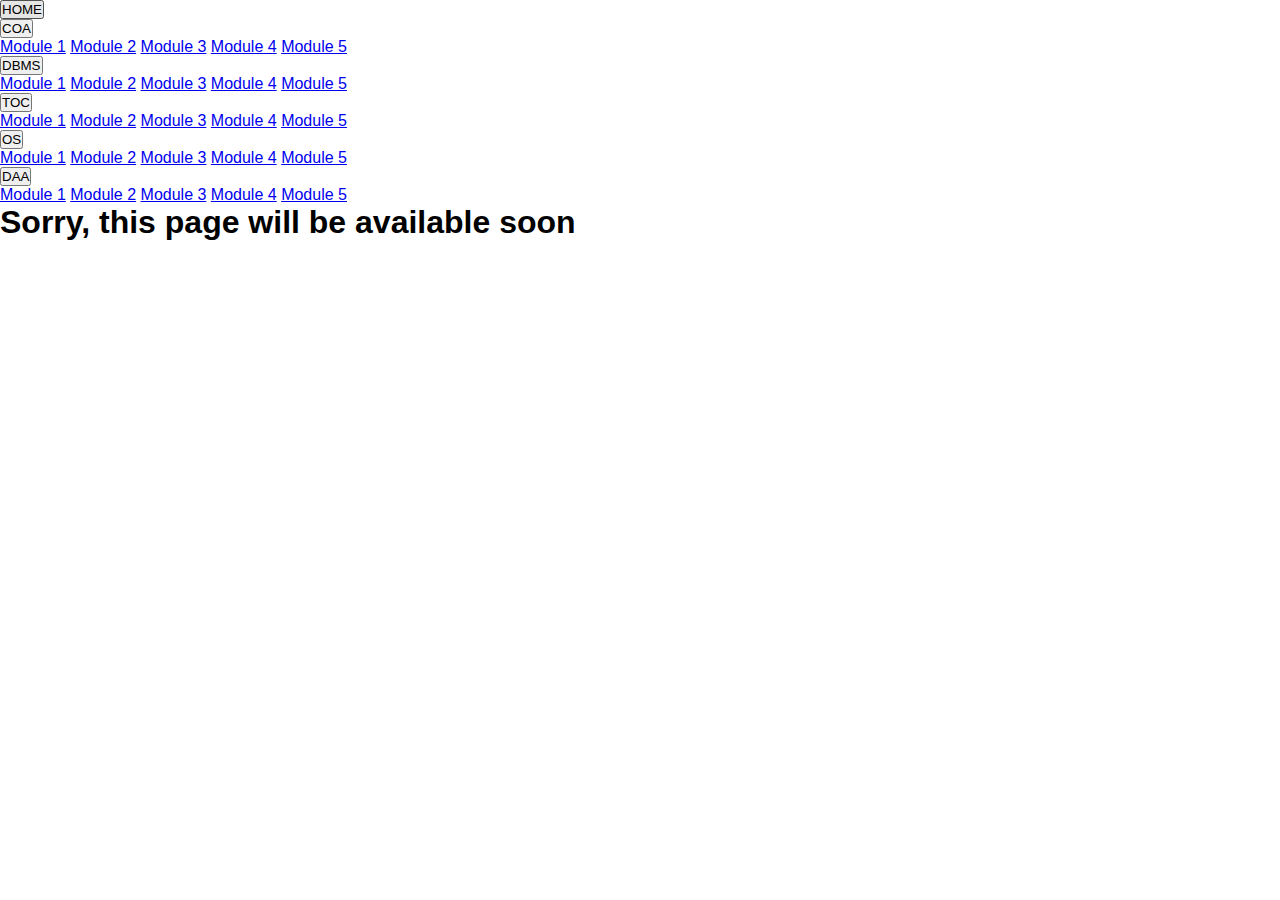
<file: coa.html>
<!DOCTYPE html>
<html lang="en">
<head>
    <link rel="stylesheet" href="examstyle.css">
    <meta charset="UTF-8">
    <meta http-equiv="X-UA-Compatible" content="IE=edge">
    <meta name="viewport" content="width=device-width, initial-scale=1.0">
    <title>Document</title>
</head>
<body>

    <div class="navba">
	<div class="dropdown">
        <a href="index.html"><button class="dropbtn">HOME</button></a>
        <!-- <a class="dropbtn" href="index.html"><b>HOME</b></a> -->
    </div>

        <div class="dropdown">
            <button class="dropbtn">COA</button>
            <div class="dropdown-content">
                <a href="coa.html">Module 1</a>
                <a href="coa.html">Module 2</a>
                <a href="coa.html">Module 3</a>
                <a href="coa.html">Module 4</a>
                <a href="coa.html">Module 5</a>
            </div>
        </div>
        <div class="dropdown">
            <button class="dropbtn">DBMS</button>
            <div class="dropdown-content">
                <a href="dbms.html">Module 1</a>
                <a href="dbms.html">Module 2</a>
                <a href="dbms.html">Module 3</a>
                <a href="dbms.html">Module 4</a>
                <a href="dbms.html">Module 5</a>
            </div>
        </div>
        <div class="dropdown">
            <button class="dropbtn">TOC</button>
            <div class="dropdown-content">
                <a href="toc.html">Module 1</a>
                <a href="toc.html">Module 2</a>
                <a href="toc.html">Module 3</a>
                <a href="toc.html">Module 4</a>
                <a href="toc.html">Module 5</a>
            </div>
        </div>
        <div class="dropdown">
            <button class="dropbtn">OS</button>
            <div class="dropdown-content">
                <a href="os.html">Module 1</a>
                <a href="os.html">Module 2</a>
                <a href="os.html">Module 3</a>
                <a href="os.html">Module 4</a>
                <a href="os.html">Module 5</a>
            </div>
    </div>

    <div class="dropdown">
        <button class="dropbtn">DAA</button>
        <div class="dropdown-content">
            <a href="daa.html">Module 1</a>
            <a href="daa.html">Module 2</a>
            <a href="daa.html">Module 3</a>
            <a href="daa.html">Module 4</a>
            <a href="daa.html">Module 5</a>
        </div>
</div>
                
</div>

    <div class  = "sorry">
        <h1>Sorry, this page will be available soon</h1>
    </div>

</body>
</html>
</file>
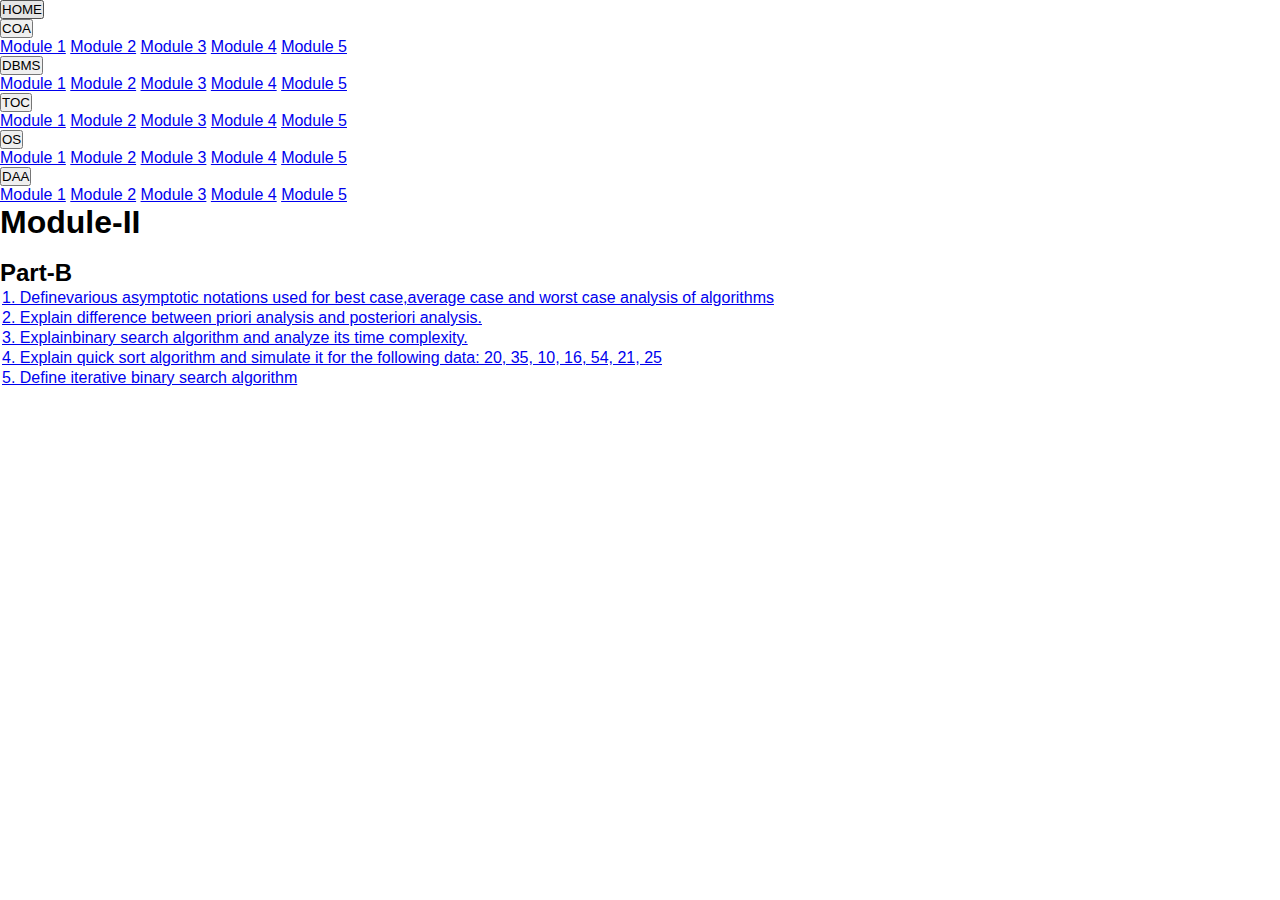
<file: daa.html>
<!DOCTYPE html>
<html>
  <head>
    <meta>
    <title>DAA</title>
    <link rel="stylesheet" href="examstyle.css">
  </head>

  <div class="navba">
    <div class="dropdown">
        <a href="index.html"><button class="dropbtn">HOME</button></a>
        <!-- <a class="dropbtn" href="index.html"><b>HOME</b></a> -->
    </div>

        <div class="dropdown">
            <button class="dropbtn">COA</button>
            <div class="dropdown-content">
                <a href="coa.html">Module 1</a>
                <a href="coa.html">Module 2</a>
                <a href="coa.html">Module 3</a>
                <a href="coa.html">Module 4</a>
                <a href="coa.html">Module 5</a>
            </div>
        </div>
        <div class="dropdown">
            <button class="dropbtn">DBMS</button>
            <div class="dropdown-content">
                <a href="dbms.html">Module 1</a>
                <a href="dbms.html">Module 2</a>
                <a href="dbms.html">Module 3</a>
                <a href="dbms.html">Module 4</a>
                <a href="dbms.html">Module 5</a>
            </div>
        </div>
        <div class="dropdown">
            <button class="dropbtn">TOC</button>
            <div class="dropdown-content">
                <a href="toc.html">Module 1</a>
                <a href="toc.html">Module 2</a>
                <a href="toc.html">Module 3</a>
                <a href="toc.html">Module 4</a>
                <a href="toc.html">Module 5</a>
            </div>
        </div>
        <div class="dropdown">
            <button class="dropbtn">OS</button>
            <div class="dropdown-content">
                <a href="os.html">Module 1</a>
                <a href="os.html">Module 2</a>
                <a href="os.html">Module 3</a>
                <a href="os.html">Module 4</a>
                <a href="os.html">Module 5</a>
            </div>
    </div>

    <div class="dropdown">
        <button class="dropbtn">DAA</button>
        <div class="dropdown-content">
            <a href="daa.html">Module 1</a>
            <a href="daa.html">Module 2</a>
            <a href="daa.html">Module 3</a>
            <a href="daa.html">Module 4</a>
            <a href="daa.html">Module 5</a>
        </div>
</div>
                
</div>
  <h1>Module-II</h1>
  <br>
  <h2>Part-B</h2>
  <body>
    <table>
      <tr>
        <td><a href="#">1. Definevarious asymptotic notations used for best case,average case and worst case analysis of algorithms</a></td>
      </tr>
      <tr>
        <td><a href="#">2. Explain difference between priori analysis and posteriori analysis.</a></td>
      </tr>
      <tr>
        <td><a href="#">3. Explainbinary search algorithm and analyze its time complexity.</a></td>
      </tr>

      <tr>
        <td> <a href="#">4.  Explain quick sort algorithm and simulate it for the following data:
20, 35, 10, 16, 54, 21, 25</a></td>
      </tr>
      <tr>
        <td> <a href="#">5. Define iterative binary search algorithm</a></td>
      </tr>
      <tr>
        <td> <a href="#"></a></td>
      </tr>
    </table>
  </body>
</html>
</file>
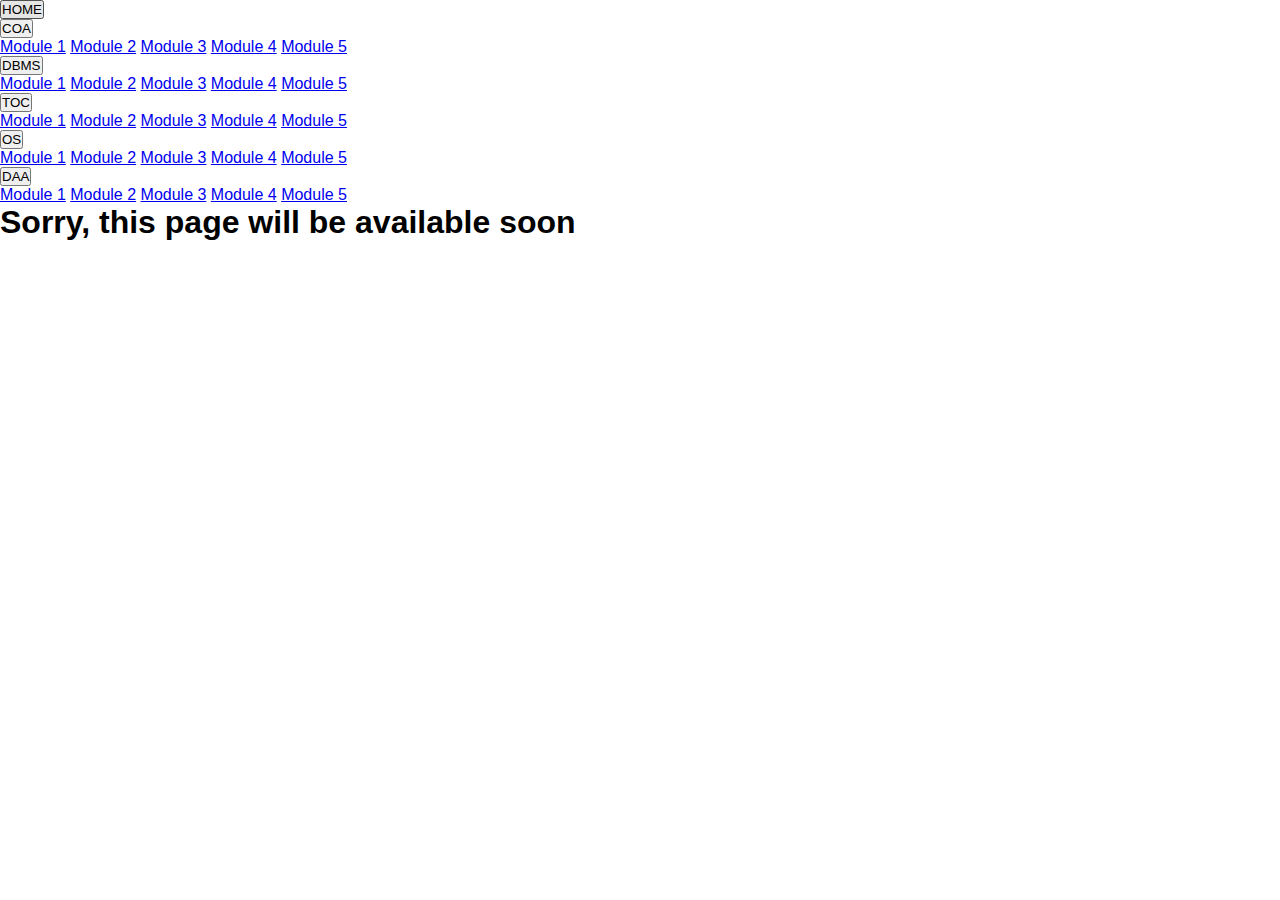
<file: dbms.html>
<!DOCTYPE html>
<html lang="en">
<head>
    <link rel="stylesheet" href="examstyle.css">
    <meta charset="UTF-8">
    <meta http-equiv="X-UA-Compatible" content="IE=edge">
    <meta name="viewport" content="width=device-width, initial-scale=1.0">
    <title>Document</title>
</head>
<body>
    <div class="navba">
	<div class="dropdown">
        <a href="index.html"><button class="dropbtn">HOME</button></a>
        <!-- <a class="dropbtn" href="index.html"><b>HOME</b></a> -->
    </div>

        <div class="dropdown">
            <button class="dropbtn">COA</button>
            <div class="dropdown-content">
                <a href="coa.html">Module 1</a>
                <a href="coa.html">Module 2</a>
                <a href="coa.html">Module 3</a>
                <a href="coa.html">Module 4</a>
                <a href="coa.html">Module 5</a>
            </div>
        </div>
        <div class="dropdown">
            <button class="dropbtn">DBMS</button>
            <div class="dropdown-content">
                <a href="dbms.html">Module 1</a>
                <a href="dbms.html">Module 2</a>
                <a href="dbms.html">Module 3</a>
                <a href="dbms.html">Module 4</a>
                <a href="dbms.html">Module 5</a>
            </div>
        </div>
        <div class="dropdown">
            <button class="dropbtn">TOC</button>
            <div class="dropdown-content">
                <a href="toc.html">Module 1</a>
                <a href="toc.html">Module 2</a>
                <a href="toc.html">Module 3</a>
                <a href="toc.html">Module 4</a>
                <a href="toc.html">Module 5</a>
            </div>
        </div>
        <div class="dropdown">
            <button class="dropbtn">OS</button>
            <div class="dropdown-content">
                <a href="os.html">Module 1</a>
                <a href="os.html">Module 2</a>
                <a href="os.html">Module 3</a>
                <a href="os.html">Module 4</a>
                <a href="os.html">Module 5</a>
            </div>
    </div>

    <div class="dropdown">
        <button class="dropbtn">DAA</button>
        <div class="dropdown-content">
            <a href="daa.html">Module 1</a>
            <a href="daa.html">Module 2</a>
            <a href="daa.html">Module 3</a>
            <a href="daa.html">Module 4</a>
            <a href="daa.html">Module 5</a>
        </div>
</div>
                
</div>

    <div class  = "sorry">
        <h1>Sorry, this page will be available soon</h1>
    </div>

</body>
</html>
</file>
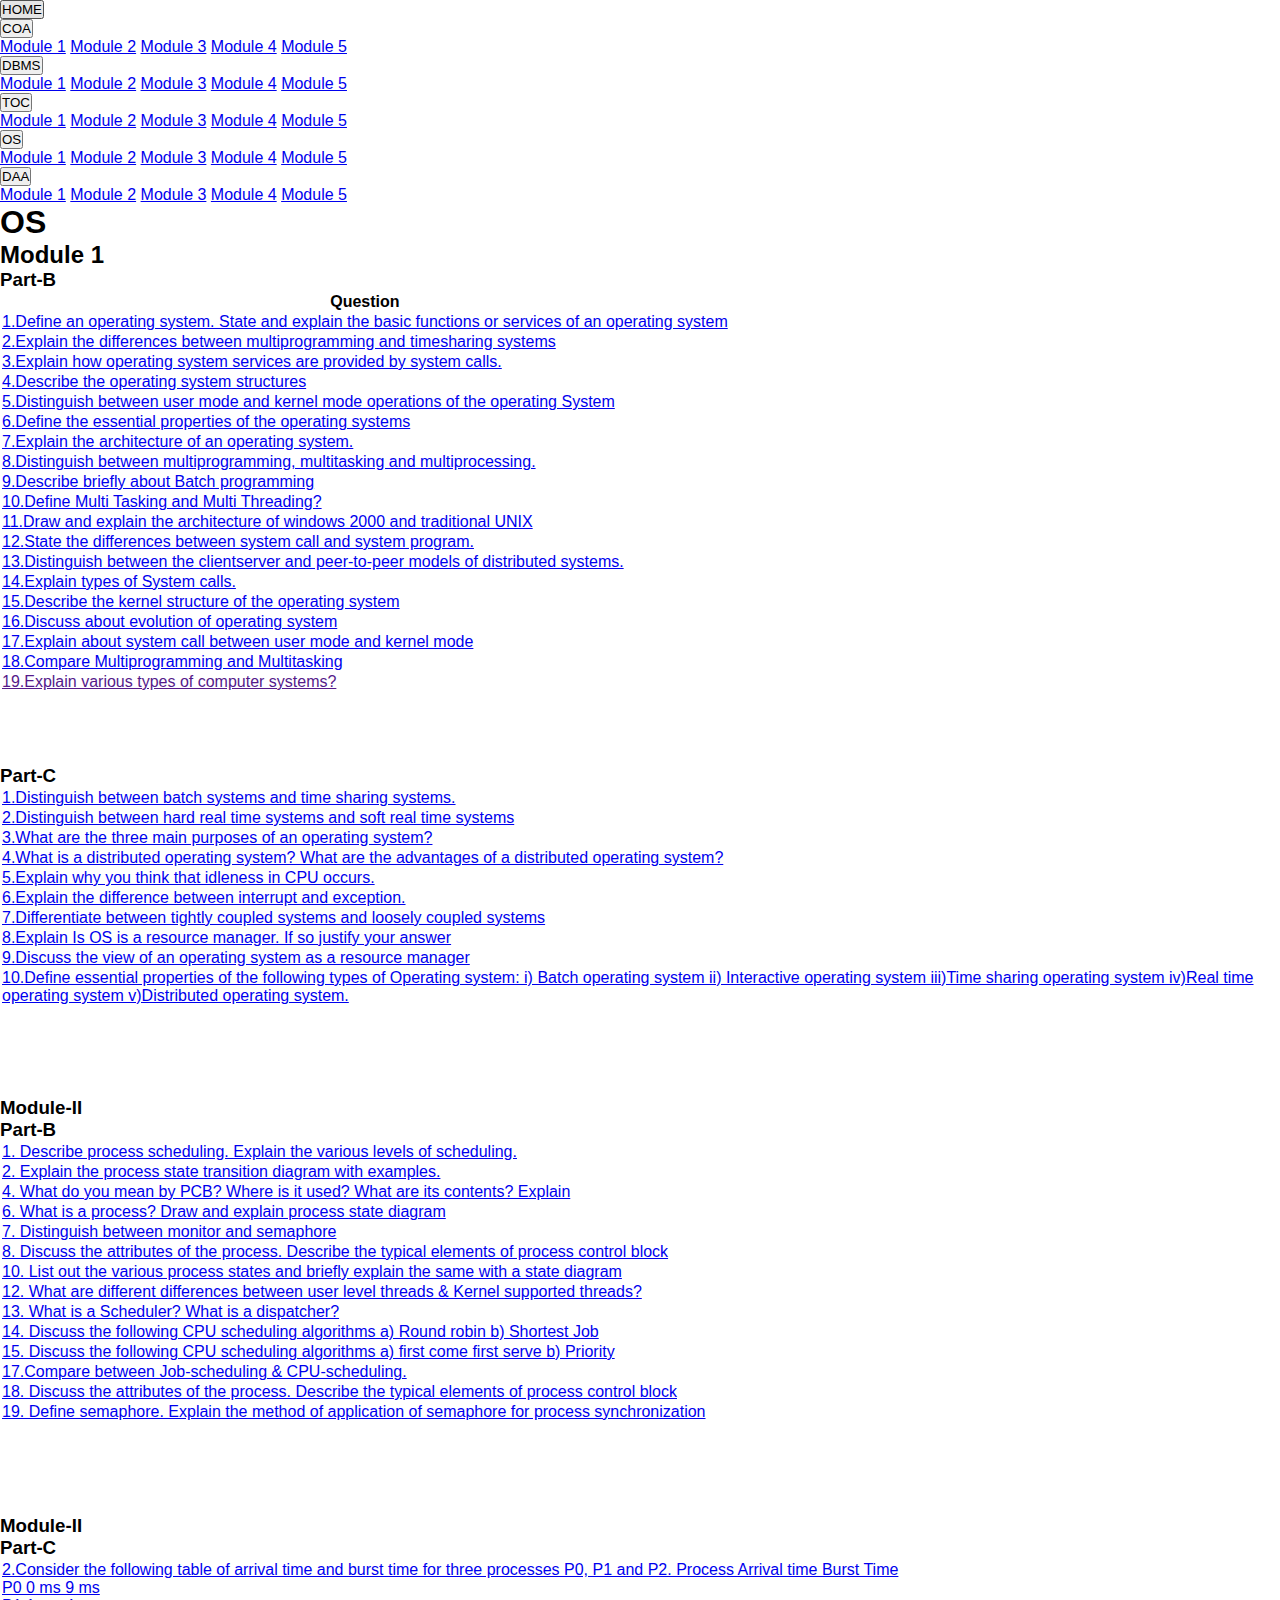
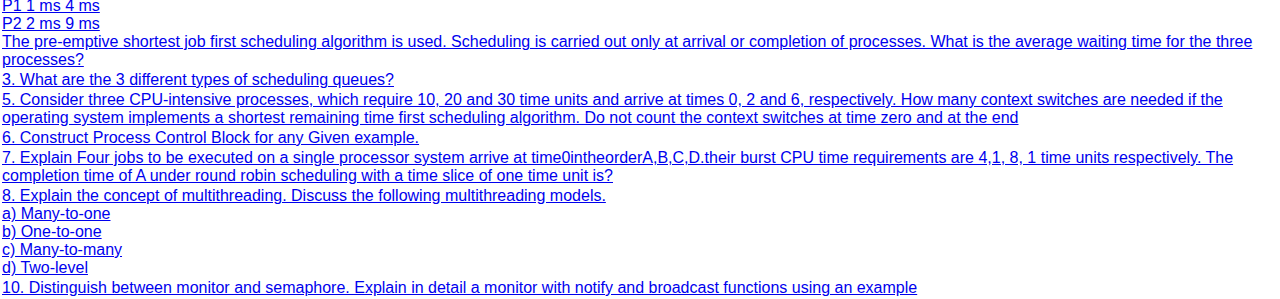
<file: os.html>
<!DOCTYPE html>
<html>
<head>
    <link rel="stylesheet" href="examstyle.css">
</head>
<body>
    <div class="navba">
    <div class="dropdown">
        <a href="index.html"><button class="dropbtn">HOME</button></a>
        <!-- <a class="dropbtn" href="index.html"><b>HOME</b></a> -->
    </div>

        <div class="dropdown">
            <button class="dropbtn">COA</button>
            <div class="dropdown-content">
                <a href="coa.html">Module 1</a>
                <a href="coa.html">Module 2</a>
                <a href="coa.html">Module 3</a>
                <a href="coa.html">Module 4</a>
                <a href="coa.html">Module 5</a>
            </div>
        </div>
        <div class="dropdown">
            <button class="dropbtn">DBMS</button>
            <div class="dropdown-content">
                <a href="dbms.html">Module 1</a>
                <a href="dbms.html">Module 2</a>
                <a href="dbms.html">Module 3</a>
                <a href="dbms.html">Module 4</a>
                <a href="dbms.html">Module 5</a>
            </div>
        </div>
        <div class="dropdown">
            <button class="dropbtn">TOC</button>
            <div class="dropdown-content">
                <a href="toc.html">Module 1</a>
                <a href="toc.html">Module 2</a>
                <a href="toc.html">Module 3</a>
                <a href="toc.html">Module 4</a>
                <a href="toc.html">Module 5</a>
            </div>
        </div>
        <div class="dropdown">
            <button class="dropbtn">OS</button>
            <div class="dropdown-content">
                <a href="#osmod1">Module 1</a>
                <a href="#osmod2">Module 2</a>
                <a href="os.html">Module 3</a>
                <a href="os.html">Module 4</a>
                <a href="os.html">Module 5</a>
            </div>
    </div>

    <div class="dropdown">
        <button class="dropbtn">DAA</button>
        <div class="dropdown-content">
            <a href="daa.html">Module 1</a>
            <a href="daa.html">Module 2</a>
            <a href="daa.html">Module 3</a>
            <a href="daa.html">Module 4</a>
            <a href="daa.html">Module 5</a>
        </div>
</div>
                
</div>

<h1>OS</h1>
<h2>Module 1</h2>
<h3>Part-B</h3>


<table id="osmod1">
  <tr>
    <th>Question</th>
  </tr>
  <tr>
    <td><a href="https://www.tutorialspoint.com/operating_system/os_overview.htm#:~:text=An%20Operating%20System%20(OS)%20is,as%20disk%20drives%20and%20printers." target="_blank">1.Define an operating system. State and explain the basic functions or services of an operating system</a></td>
  </tr>
  <tr>
    <td><a href="https://www.geeksforgeeks.org/difference-between-time-sharing-os-and-multiprogramming-os/" target="_blank">2.Explain the differences between multiprogramming and timesharing systems</a></td>
  </tr>
  <tr>
    <td><a href="https://www.tutorialspoint.com/what-are-system-calls-in-operating-system#:~:text=The%20interface%20between%20a%20process,available%20as%20assembly%20language%20instructions.&text=System%20calls%20are%20usually%20made,resource%20via%20a%20system%20call." target="_blank">3.Explain how operating system services are provided by system calls.</a></td>
  </tr>
  <tr>
    <td><a href="https://www.tutorialspoint.com/Operating-System-Structure" target="_blank">4.Describe the operating system structures</a></td>
  </tr>
  <tr>
    <td><a href="https://programmerbay.com/difference-between-kernel-and-user-mode/" target="_blank">5.Distinguish between user mode and kernel mode operations of the operating System</a></td>
  </tr>
  <tr>
    <td><a href="https://www.tutorialspoint.com/operating_system/os_properties.htm" target="_blank">6.Define the essential properties of the operating systems</a></td>
  </tr>
  <tr>
    <td><a href="#" target="_blank">7.Explain the architecture of an operating system.</a></td>
  </tr>
  <tr>
    <td><a href="https://www.javatpoint.com/multiprogramming-vs-multiprocessing-vs-multitasking-vs-multithreading" target="_blank">8.Distinguish between multiprogramming, multitasking and multiprocessing.</a></td>
  </tr>
  <tr>
    <td><a href="https://www.tutorialspoint.com/batch-operating-system" target="_blank">9.Describe briefly about Batch programming</a></td>
  </tr>
  <tr>
    <td><a href="https://www.geeksforgeeks.org/difference-between-multi-tasking-and-multi-threading/#:~:text=In%20multitasking%2C%20the%20processes%20share%20separate%20memory.,processes%20are%20allocated%20same%20memory.&text=In%20multitasking%2C%20CPU%20is%20provided,a%20process%20at%20a%20time." target="_blank">10.Define Multi Tasking and Multi Threading?</a></td>
  </tr>
  <tr>
    <td><a href="#" target="_blank">11.Draw and explain the architecture of windows 2000 and traditional UNIX</a></td>
  </tr>
  <tr>
    <td><a href="https://www.quora.com/What-is-the-difference-between-system-programs-and-system-calls-and-API" target="_blank">12.State the differences between system call and system program.</a></td>
  </tr>
  <tr>
    <td><a href="https://www.geeksforgeeks.org/difference-between-client-server-and-peer-to-peer-network/#:~:text=3.-,In%20Client%2DServer%20Network%2C%20Centralized%20server%20is%20used%20to%20store,peer%20has%20its%20own%20data.&text=4.-,In%20Client%2DServer%20Network%2C%20Server%20respond%20the%20services%20which%20is,and%20respond%20for%20the%20services." target="_blank">13.Distinguish between the clientserver and peer-to-peer models of distributed systems.</a></td>
  </tr>
  <tr>
    <td><a href="https://www.tutorialspoint.com/different-types-of-system-calls" target="_blank">14.Explain types of System calls.</a></td>
  </tr>
  <tr>
    <td><a href="#">15.Describe the kernel structure of the operating system</a></td>
  </tr>
  <tr>
    <td><a href="https://www.javatpoint.com/history-of-operating-system" target="_blank">16.Discuss about evolution of operating system</a></td>
  </tr>
  <tr>
    <td><a href="https://www.tutorialspoint.com/User-Mode-vs-Kernel-Mode#:~:text=The%20system%20is%20in%20user,1%20in%20the%20user%20mode." target="_blank">17.Explain about system call between user mode and kernel mode</a></td>
  </tr>
  <tr>
    <td><a href="https://www.javatpoint.com/multiprogramming-vs-multiprocessing-vs-multitasking-vs-multithreading" target="_blank">18.Compare Multiprogramming and Multitasking</a></td>
  </tr>
  <tr>
    <td><a href="" target="_blank">19.Explain various types of computer systems?</a></td>
  </tr>
</table>
<br>
<br>
<br>
<br>
<h3>Part-C</h3>

<table>
  <tr>
    <td><a href="https://www.apnab.tech/operating-system/differentiate-between-time-sharing-and-batch-operating-system/" target="_blank">1.Distinguish between batch systems and time sharing systems.</a></td>
  </tr>
  <tr>
    <td><a href="https://www.geeksforgeeks.org/difference-between-hard-real-time-and-soft-real-time-system/#:~:text=A%20hard%20real%20time%20system,to%20previously%20established%20a%20checkpoint." target="_blank">2.Distinguish between hard real time systems and soft real time systems</a></td>
  </tr>
  <tr>
    <td><a href="https://www.scribd.com/document/226023358/What-Are-the-Thr
      ee-Main-Purposes-of-an-Operating" target="_blank">3.What are the three main purposes of an operating system?</a></td>
  </tr>
  <tr>
    <td><a href="https://www.tutorialspoint.com/distributed-operating-system" target="_blank">4.What is a distributed operating system? What are the advantages of a distributed operating system?</a></td>
  </tr>
  <tr>
    <td><a href="#">5.Explain why you think that idleness in CPU occurs.</a></td>
  </tr>
  <tr>
    <td><a href="https://stackoverflow.com/questions/7295936/what-is-the-difference-between-interrupt-and-exception-context" target="_blank">6.Explain the difference between interrupt and exception.</a></td>
  </tr>
  <tr>
    <td><a href="https://www.tutorialspoint.com/difference-between-loosely-coupled-and-tightly-coupled-multiprocessor-system" target="_blank">7.Differentiate between tightly coupled systems and loosely coupled systems</a></td>
  </tr>
  <tr>
    <td><a href="https://www.quora.com/What-is-the-role-of-an-operating-system-as-a-resource-manager" target="_blank">8.Explain Is OS is a resource manager. If so justify your answer</a></td>
  </tr>
  <tr>
    <td><a href="https://www.notesjam.com/2017/09/what-is-operating-system.html" target="_blank">9.Discuss the view of an operating system as a resource manager</a></td>
  </tr>
  <tr>
    <td><a href="https://www.tutorialspoint.com/operating_system/os_types.htm" target="_blank">10.Define essential properties of the following types of Operating system: i) Batch operating system ii) Interactive operating system iii)Time sharing operating system iv)Real time operating system v)Distributed operating system.</a></td>
  </tr>
</table>
<br>
<br>
<br>
<br>
<br>
<h3>Module-II</h3>
<h3>Part-B</h3>
<table  id="osmod2">
  <tr>
    <td> <a href="https://www.tutorialspoint.com/operating_system/os_process_scheduling.htm" target="_blank">1. Describe process scheduling.
Explain the various levels of
scheduling.
</a></td>
  </tr>
  <tr>
    <td> <a href="https://www.javatpoint.com/os-process-states" target="_blank">2. Explain the process state transition
diagram with examples. </a></td>
  </tr>
  <tr>
    <td> <a href="https://www.tutorialspoint.com/what-is-process-control-block-pcb" target="_blank">4. What do you mean by PCB?
Where is it used? What are its
contents? Explain</a></td>
  </tr>
  <tr>
    <td> <a href="https://www.javatpoint.com/os-process-states">6. What is a process? Draw and
explain process state diagram</a></td>
  </tr>
  <tr>
    <td> <a href="https://www.tutorialspoint.com/monitors-vs-semaphores" target="_blank">7. Distinguish between monitor and
semaphore</a></td>
  </tr>
  <tr>
    <td> <a href="https://www.javatpoint.com/os-attributes-of-a-process" target="_blank">8. Discuss the attributes of the
process. Describe the typical
elements of process control block</a></td>
  </tr>
  <tr>
    <td> <a href="https://www.javatpoint.com/os-process-states" target="_blank">10. List out the various process states
and briefly explain the same with a
state diagram</a></td>
  </tr>
  <tr>
    <td> <a href="https://www.geeksforgeeks.org/difference-between-user-level-thread-and-kernel-level-thread/" target="_blank"> 12. What are different differences
between user level threads &
Kernel supported threads? </a></td>
  </tr>
  <tr>
    <td> <a href="https://www.geeksforgeeks.org/difference-between-dispatcher-and-scheduler/" target="_blank">13. What is a Scheduler? What is a
dispatcher?</a></td>
  </tr>
  <tr>
    <td> <a href="https://www.tutorialspoint.com/operating_system/os_process_scheduling_algorithms.htm" target="_blank">14. Discuss the following CPU
scheduling algorithms
a) Round robin
b) Shortest Job
</a></td>
  </tr>
  <tr>
    <td> <a href="https://www.tutorialspoint.com/operating_system/os_process_scheduling_algorithms.htm" target="_blank">15. Discuss the following CPU
scheduling algorithms
a) first come first serve
b) Priority</a></td>
  </tr>
  <tr>
    <td> <a href="https://www.differencebetween.com/difference-between-job-scheduling-and-vs-cpu-scheduling/#:~:text=and%20CPU%20Scheduling%3F-,Job%20Scheduling%20vs%20CPU%20Scheduling,the%20CPU%20to%20that%20process.&text=The%20job%20scheduling%20is%20also%20known%20as%20the%20long%2Dterm%20scheduling." target="_blank">17.Compare between Job-scheduling
& CPU-scheduling.</a></td>
  </tr>
  <tr>
    <td> <a href="https://www.javatpoint.com/os-attributes-of-a-process" target="_blank">18. Discuss the attributes of the
process. Describe the typical
elements of process control block</a></td>
  </tr>
  <tr>
    <td> <a href="https://www.geeksforgeeks.org/semaphores-in-process-synchronization/" target="_blank"> 19. Define semaphore. Explain the
method of application of
semaphore for process
synchronization</a></td>
  </tr>
  <tr>
    <td> <a href="#"></a></td>
  </tr>
</table>
<br>
<br>
<br>
<br>
<br>
<h3>Module-II</h3>
<h3>Part-C</h3>
<table>
  <tr>
    <td> <a href="https://www.geeksforgeeks.org/operating-systems-set-6/" target="_blank">2.Consider the following table of
arrival time and burst time for
three processes P0, P1 and P2.
Process Arrival time Burst Time <br>
P0 0 ms 9 ms <br>
P1 1 ms 4 ms <br>
P2 2 ms 9 ms <br>
The pre-emptive shortest job first
scheduling algorithm is used.
Scheduling is carried out only at
arrival or completion of processes.
What is the average waiting time
for the three processes?
</a></td>
  </tr>
  <tr>
    <td> <a href="https://www.javatpoint.com/os-process-queues" target="_blank">3. What are the 3 different types of scheduling queues?</a></td>
  </tr>
  <tr>
    <td> <a href="https://www.geeksforgeeks.org/operating-systems-set-14/" target="_blank">5. Consider three CPU-intensive
processes, which require 10, 20
and 30 time units and arrive at
times 0, 2 and 6, respectively.
How many context switches are
needed if the operating system
implements a shortest remaining
time first scheduling algorithm.
Do not count the context
switches at time zero and at the
end </a></td>
  </tr>
  <tr>
    <td> <a href="https://www.tutorialspoint.com/what-is-process-control-block-pcb" target="_blank">6. Construct Process Control Block for
any Given example. </a></td>
  </tr>
  <tr>
    <td> <a href="https://www.geeksforgeeks.org/isro-isro-cs-2008-question-15/" target="_blank">7. Explain Four jobs to be executed
on a single processor system arrive
at time0intheorderA,B,C,D.their
burst CPU time requirements are
4,1, 8, 1 time units respectively.
The completion time of A under
round robin scheduling with a time
slice of one time unit is?
</a></td>
  </tr>
  <tr>
    <td> <a href="https://www.tutorialspoint.com/multi-threading-models" target="_blank">8. Explain the concept of multithreading. Discuss the following
multithreading models.<br>
a) Many-to-one <br>
b) One-to-one <br>
c) Many-to-many <br>
d) Two-level </a></td>
  </tr>
  <tr>
    <td> <a href="https://www.tutorialspoint.com/monitors-vs-semaphores" target="_blank">10. Distinguish between monitor and
semaphore. Explain in detail a
monitor with notify and broadcast
functions using an example</a></td>
  </tr>
</table>

</body>
</html>
</file>
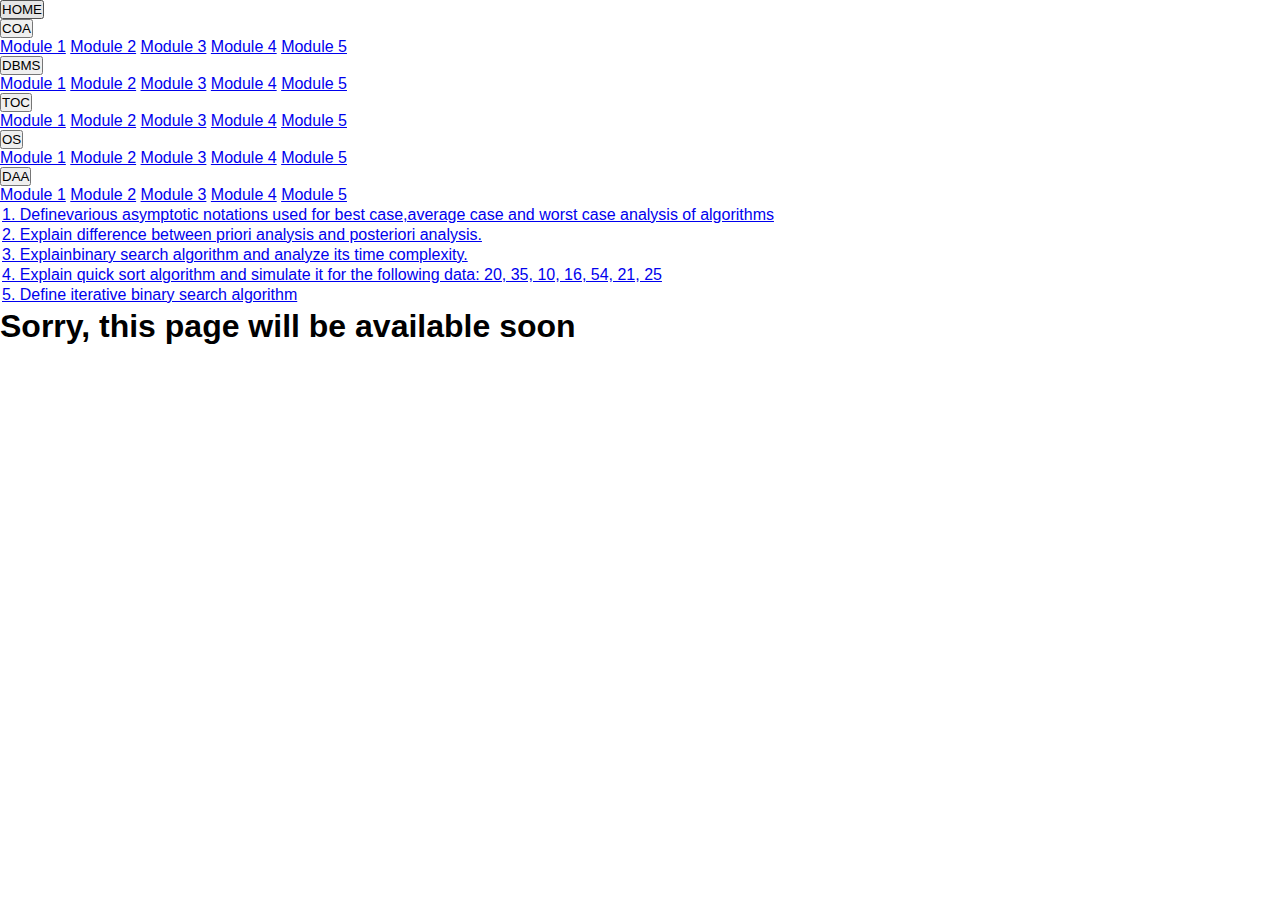
<file: toc.html>
<!DOCTYPE html>
<html lang="en">
<head>
    <link rel="stylesheet" href="examstyle.css">
    <meta charset="UTF-8">
    <meta http-equiv="X-UA-Compatible" content="IE=edge">
    <meta name="viewport" content="width=device-width, initial-scale=1.0">
    <title>Document</title>
</head>
<body>
    <div class="navba">
	<div class="dropdown">
        <a href="index.html"><button class="dropbtn">HOME</button></a>
        <!-- <a class="dropbtn" href="index.html"><b>HOME</b></a> -->
    </div>

        <div class="dropdown">
            <button class="dropbtn">COA</button>
            <div class="dropdown-content">
                <a href="coa.html">Module 1</a>
                <a href="coa.html">Module 2</a>
                <a href="coa.html">Module 3</a>
                <a href="coa.html">Module 4</a>
                <a href="coa.html">Module 5</a>
            </div>
        </div>
        <div class="dropdown">
            <button class="dropbtn">DBMS</button>
            <div class="dropdown-content">
                <a href="dbms.html">Module 1</a>
                <a href="dbms.html">Module 2</a>
                <a href="dbms.html">Module 3</a>
                <a href="dbms.html">Module 4</a>
                <a href="dbms.html">Module 5</a>
            </div>
        </div>
        <div class="dropdown">
            <button class="dropbtn">TOC</button>
            <div class="dropdown-content">
                <a href="toc.html">Module 1</a>
                <a href="toc.html">Module 2</a>
                <a href="toc.html">Module 3</a>
                <a href="toc.html">Module 4</a>
                <a href="toc.html">Module 5</a>
            </div>
        </div>
        <div class="dropdown">
            <button class="dropbtn">OS</button>
            <div class="dropdown-content">
                <a href="os.html">Module 1</a>
                <a href="os.html">Module 2</a>
                <a href="os.html">Module 3</a>
                <a href="os.html">Module 4</a>
                <a href="os.html">Module 5</a>
            </div>
    </div>

    <div class="dropdown">
        <button class="dropbtn">DAA</button>
        <div class="dropdown-content">
            <a href="daa.html">Module 1</a>
            <a href="daa.html">Module 2</a>
            <a href="daa.html">Module 3</a>
            <a href="daa.html">Module 4</a>
            <a href="daa.html">Module 5</a>
        </div>
</div>
                
</div>

    

    <table>
        <tr>
          <td><a href="#">1. Definevarious asymptotic notations used for best case,average case and worst case analysis of algorithms</a></td>
        </tr>
        <tr>
          <td><a href="#">2. Explain difference between priori analysis and posteriori analysis.</a></td>
        </tr>
        <tr>
          <td><a href="#">3. Explainbinary search algorithm and analyze its time complexity.</a></td>
        </tr>
  
        <tr>
          <td> <a href="#">4.  Explain quick sort algorithm and simulate it for the following data:
  20, 35, 10, 16, 54, 21, 25</a></td>
        </tr>
        <tr>
          <td> <a href="#">5. Define iterative binary search algorithm</a></td>
        </tr>
        <tr>
          <td> <a href="#"></a></td>
        </tr>
      </table>

      <div class  = "sorry">
        <h1>Sorry, this page will be available soon</h1>
    </div>
    
</body>
</html>
</file>
<file: examstyle.css>
@import url('https://fonts.googleapis.com/css?family=Roboto:300,400,400i,500');
*{
  margin: 0;
  padding: 0;
  font-family: 'Poppins', sans-serif;
}
.header{
  width: 100%;
  position:fixed;
}
.header:hover{
  width: 100%;
  box-shadow: 0px 0px 10px 10px green;
}
nav{
  display: flex;
  text-align: center;
  padding: 10px 20px;
  justify-content: space-between;
  align-items: center;
}

.nav-links ul li{
  text-align: right;
  left: 40px;
  list-style: none;
  display: inline-block;
  padding: 4px 20px;
  position: relative;
}
#navLinks{
  text-align: left;
  padding-right: 30px;
}
.nav-links ul li a{
  color: white;
  text-decoration: none;
  font-size: 18px;
}

.nav-links ul li::after{
  content: '';
  width: 0%;
  height: 2px;
  background: green;
  display: block;
  margin: auto;
  transition: 0.5s;
}
.nav-links ul li:hover::after{
  width: 100%;
}
.ex{
  width: 100%;
  height: 100%;
  background-color: black;
}
.welcome{
  height:577px;
  width: 100%;
  position: relative;
  border-radius: 20px solid red;
}
.wel p{
  top: 40%;
  color: white;
  position: absolute;
  text-align: center;
  line-height: 50px;
  font-size: 50px;
  width: 100%;
}
video{
  object-fit: cover;
  width: 100vw;
  height: 100vh;
  position: absolute;
  transition: all 1.5s linear;
}
.yvideo{
opacity: 1;
}
.yvideo1{
  opacity: 0;
}
.yvideo2{
  opacity: 0;
}
.yvideo3{
  opacity: 0;
}

.wel {
  margin: 0;
  width: 80%;
  height: 50%;
  top:50%;
  left:50%;
  position: relative;
  transform: translate(-50%,-50%);
  text-align: center;
  border-radius: 10px;
}
.wel:hover {
    box-shadow: 0px 0px 10px 10px green;
    display: block;
}

.e{
    z-index: 4;
}
.sidebar {
  z-index: 5;
  position: fixed;
  left: -250px;
  width: 250px;
  height:70vh;
  background: #063146;
  background-color: rgba(255,255,255,0.5);
  transition: all .5s ease;
}
.sidebar header {
  font-size: 22px;
  color: white;
  line-height: 70px;
  text-align: center;
  background: #063146;
  background-color: rgba(255,255,255,0.5);
  user-select: none;
}
.sidebar ul a{
  text-decoration: none;
  text-align: left;
  display: block;
  height: 100%;
  width: 100%;
  line-height: 65px;
  font-size: 20px;
  color: white;
  padding-left: 40px;
  box-sizing: border-box;
  border-bottom: 1px solid black;
  border-top: 1px solid rgba(255,255,255,.1);
  transition: .4s;
  background: #063146
}
.sidebar ul li:hover a{
  padding-left: 50px;
}
.sidebar ul a i{
  margin-right: 16px;
}
#check{
  display: none;
}
label #btn,label #cancel{
  position: absolute;
  background:black;
  border-radius: 1px;
  cursor: pointer;
}
label #btn{
  position: fixed;
  left: 18px;
  font-size: 20px;
  top:8px;
  color: white;
  padding: 6px 12px;
  transition: all .5s;
}
label #cancel{
  position: fixed;
  z-index: 1111;
  left: -195px;
  top: 10px;
  font-size: 30px;
  color:white;
  padding: 4px 9px;
  transition: all .5s ease;
}
#check:checked ~ .sidebar{
  left: 0;
}
#check:checked ~ label #btn{
  left: 250px;
  opacity: 0;
  pointer-events: none;
}
#check:checked ~ label #cancel{
  position: fixed;
  left: 195px;
}
</file>
